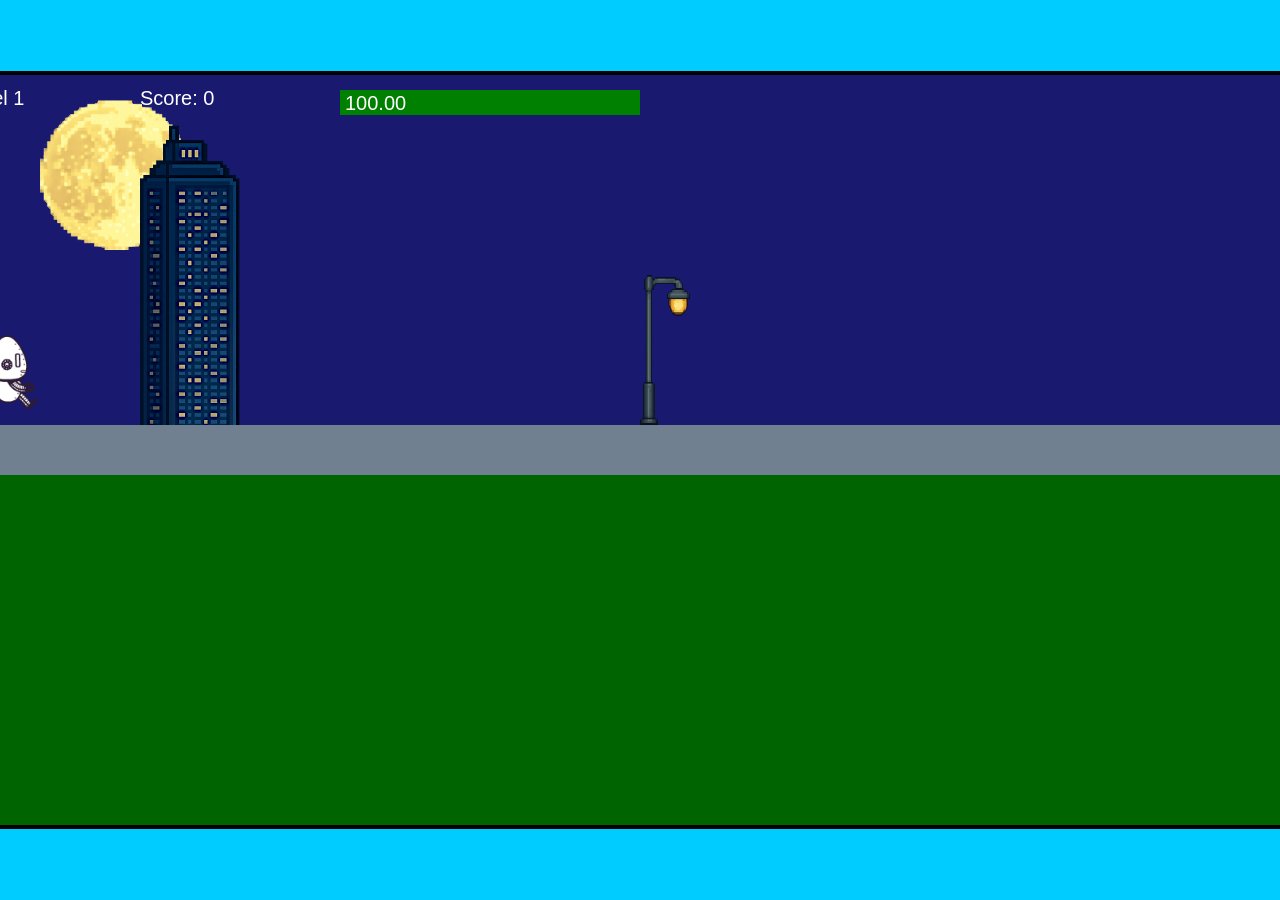
<file: fsd-projects/runtime/index.html>
<!DOCTYPE html>
<html lang="en">
  <head>
    <meta charset="UTF-8" />
    <meta name="viewport" content="width=device-width, initial-scale=1.0" />
    <title>Runtime Neo</title>
    <link rel="stylesheet" href="runtime.css" />
    <script src="https://code.jquery.com/jquery-3.1.0.js"></script>
    <script src="setup.js"></script>
    <script src="levels.js"></script>
    <script src="scenery.js"></script>
    <script src="student.js"></script>
    <script src="main.js"></script>
  </head>
  <body id="body">
    <canvas id="gameCanvas" width="1400" height="750"></canvas>
    <img id="player" src="images/halle.png" />
    <img id="projectile" src="images/projectile.png" />
    <img id="basicPlatform" src="images/interactable/basicPlatform.png" />
    <img id="spikes" src="images/interactable/spikes.png" />
    <img id="bug" src="images/interactable/bug.png" />
    <img id="healthUp" src="images/interactable/healthUp.png" />
    <img id="flag" src="images/interactable/flag.png" />
    <img id="moon" src="images/backgrounds/moon.png" />
    <img id="building" src="images/backgrounds/building.png" />
    <img id="lamp" src="images/backgrounds/lamp.png" />
  </body>
</html>
</file>
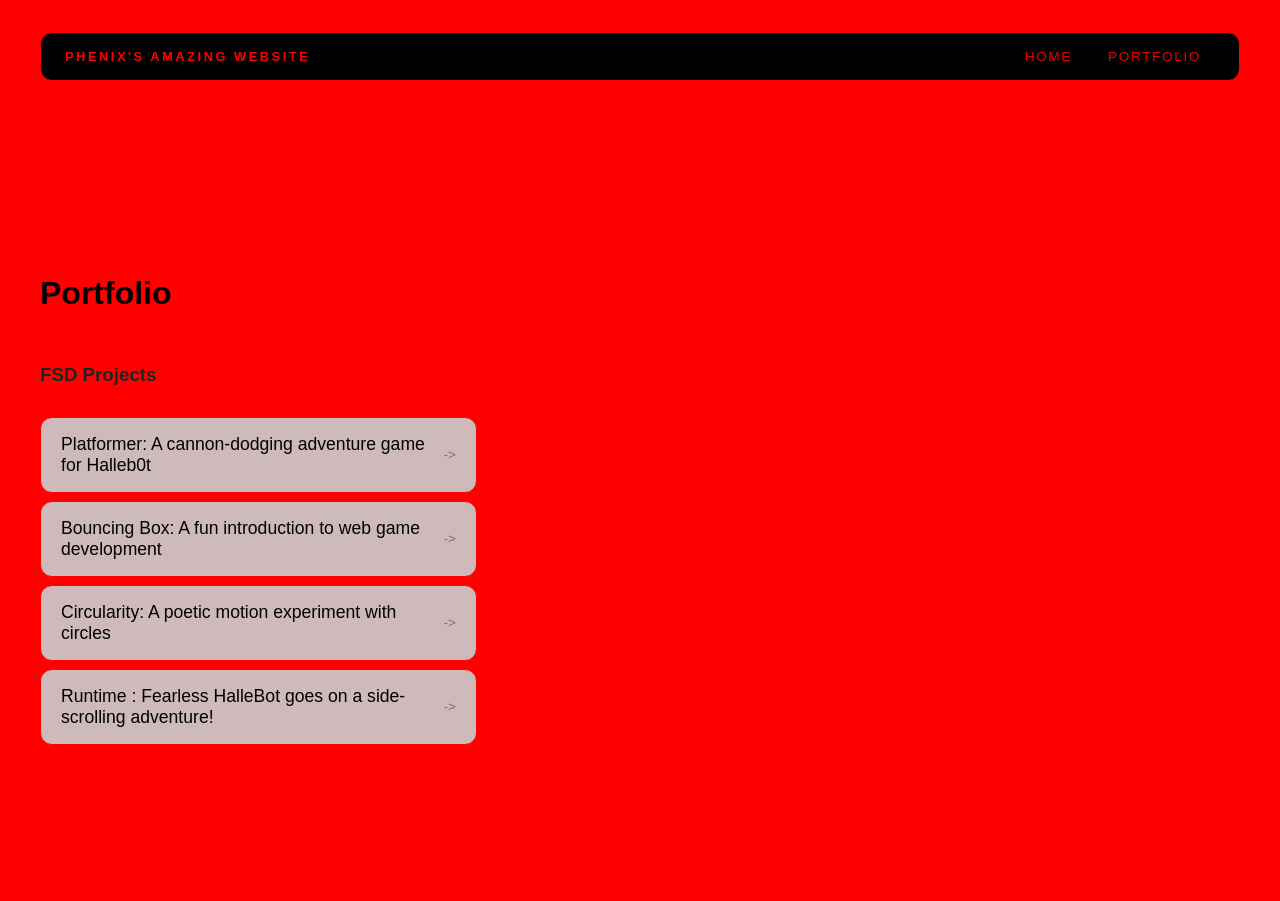
<file: portfolio.html>
<html>
  <head>
    <title>Phenis's Amazing Website</title>
    <link rel="stylesheet" href="style.css" />
  </head>

  <body>
    <!-- All content goes here-->

    <div id="all-contents">
      <nav>
        <h1>Phenix's Amazing Website</h1>
        <ul id="nav-ul">
          <li class="nav-li">
            <a href="index.html">Home</a>
          </li>
          <li class="nav-li">
            <a href="portfolio.html">Portfolio</a>
          </li>
        </ul>
      </nav>


      <main>
        <div class="content">
          <h1>Portfolio</h1>
          <h3>FSD Projects</h3>
          <ul id="portfolio">
            <li>
               <a href="fsd-projects/platformer/">Platformer: A cannon-dodging adventure game for Halleb0t</a>
            </li>
            <li>
              <a href="fsd-projects/bouncing-box/">Bouncing Box: A fun introduction to web game development</a>
            </li>
            <li>
              <a href="fsd-projects/circularity/">Circularity: A poetic motion experiment with circles</a>
            </li>
            <li>
              <a href="fsd-projects/runtime/">Runtime : Fearless HalleBot goes on a side-scrolling adventure!</a>
            </li>
          </ul>

          <!-- ASD Projects will go here -->
        
        </div>
     
      </main>
    
    </div>
  
  </body>

  </html>
</file>
<file: fsd-projects/runtime/runtime.css>
/* runtime.css */
/* Styles for Runtime Neo auto-runner game */

img {
  display: none;
}

#gameCanvas {
  position: absolute;
  border: 4px solid #000;
  top: 50%;
  left: 50%;
  transform: translate(-50%, -50%);
}

body {
  margin: 0;
  background-color: #00ccff;
  font-family: Arial, sans-serif;
  text-align: center;
  overflow: hidden;
}
</file>
<file: style.css>
* {
  box-sizing: border-box;
}

body {
  margin: 0;
  background: #ff0000;
  color: #222;
  font-family: "Helvetica Neue", Arial, sans-serif;
}

#all-contents {
  max-width: 1500px;
  min-height: 100vh;
  margin: 0 auto;
  padding: 32px 40px;
}

nav {
  display: flex;
  justify-content: flex-end;
  gap: 20px;
  margin-bottom: 32px;
  font-size: 0.85rem;
  text-transform: uppercase;
  letter-spacing: 0.12em;
}

nav a {
  color: #111;
  text-decoration: none;
  font-weight: 700;
}

nav a:hover {
  text-decoration: underline;
}

main {
  display: grid;
  grid-template-columns: minmax(220px, 1fr) minmax(420px, 1.6fr);
  align-items: center;
  min-height: calc(100vh - 160px);
  gap: clamp(32px, 5vw, 80px);
}

.sidebar {
  width: 100%;
}

.content {
  display: flex;
  flex-direction: column;
  align-items: flex-start;
  gap: 12px;
}

h2 {
  margin: 0;
  font-size: clamp(4rem, 10vw, 7rem);
  line-height: 0.9;
  font-weight: 900;
  letter-spacing: -0.04em;
  text-transform: uppercase;
  color: #000;
}

.content > p {
  margin: 0;
  color: #000000;
  font-size: 0.9rem;
  text-transform: uppercase;
  letter-spacing: 0.15em;
  line-height: 1.4;
}

#interests {
  margin-top: 32px;
  width: 100%;
}

#interests h3 {
  margin: 0 0 12px;
  font-size: 0.75rem;
  font-weight: 700;
  text-transform: uppercase;
  letter-spacing: 0.2em;
  color: #000000;
}

#interests ul {
  list-style: none;
  margin: 0;
  padding: 0;
  display: flex;
  flex-wrap: wrap;
  gap: 8px;
}

#interests li {
  color: #000000;
  font-size: 1rem;
  font-weight: 600;
  padding: 10px 20px;
  background: #cebaba;
  border: 1px solid #ddd;
  border-radius: 100px;
  transition:
    background 0.25s ease,
    color 0.25s ease,
    transform 0.25s ease;
  cursor: default;
}

#interests li:hover {
  background: #000;
  color: #ff0303;
  border-color: #000;
  transform: translateY(-2px);
}

.sidebar-img {
  width: 100%;
  max-width: 760px;
  aspect-ratio: 3 / 4;
  object-fit: cover;
  display: block;
  border-radius: 16px;
  filter: grayscale(100%);
  box-shadow: 0 8px 30px rgba(0, 0, 0, 0.12);
  transition:
    filter 0.4s ease,
    transform 0.4s ease,
    box-shadow 0.4s ease;
}

.sidebar-img:hover {
  filter: grayscale(0%);
  transform: translateY(-4px);
  box-shadow: 0 16px 40px rgba(0, 0, 0, 0.18);
}

nav {
  display: flex;
  justify-content: space-between;
  align-items: center;
  margin-bottom: 48px;
  padding: 16px 24px;
  background: #000000;
  border: 1px solid #ff0000;
  border-radius: 12px;
}
nav h1 {
  margin: 0;
  font-size: 0.8rem;
  font-weight: 700;
  text-transform: uppercase;
  letter-spacing: 0.2em;
  color: #ff0000;
}

#nav-ul {
  list-style: none;
  display: flex;
  gap: 8px;
  margin: 0;
  padding: 0;
}

.nav-li a {
  color: #ec0000;
  text-decoration: none;
  font-size: 0.85rem;
  font-weight: 500;
  padding: 6px 14px;
  border-radius: 8px;
  transition:
    background 0.25s ease,
    color 0.25s ease;
}

.nav-li a:hover {
  background: #000000;
  color: #ff0000;
}

/* Portfolio styles */

.content h1 {
  color: rgb(0, 0, 0);
}

#portfolio {
  list-style: none;
  margin: 0;
  padding: 0;
  width: 100%;
  display: flex;
  flex-direction: column;
  gap: 8px;
}

#portfolio li {
  border-radius: 12px;
  overflow: hidden;
}

#portfolio a {
  display: flex;
  justify-content: space-between;
  align-items: center;
  text-decoration: none;
  color: #000000;
  padding: 16px 20px;
  font-size: 1.1rem;
  font-weight: 500;
  background: #cebaba;
  border: 1px solid #ff0000;
  border-radius: 12px;
  transition: background 0.25s ease, color 0.25s ease, transform 0.25s ease;
}
#portfolio a:hover {
  background: #000;
  color: #ff0000;
  transform: translateX(4px);
}
#portfolio a::after {
  content: "->";
  font-size: 0.85rem;
  opacity: 0.4;
  transition: opacity 0.25s ease;
  white-space: nowrap;
}
#portfolio a:hover::after {
  opacity: 1;
}
</file>
